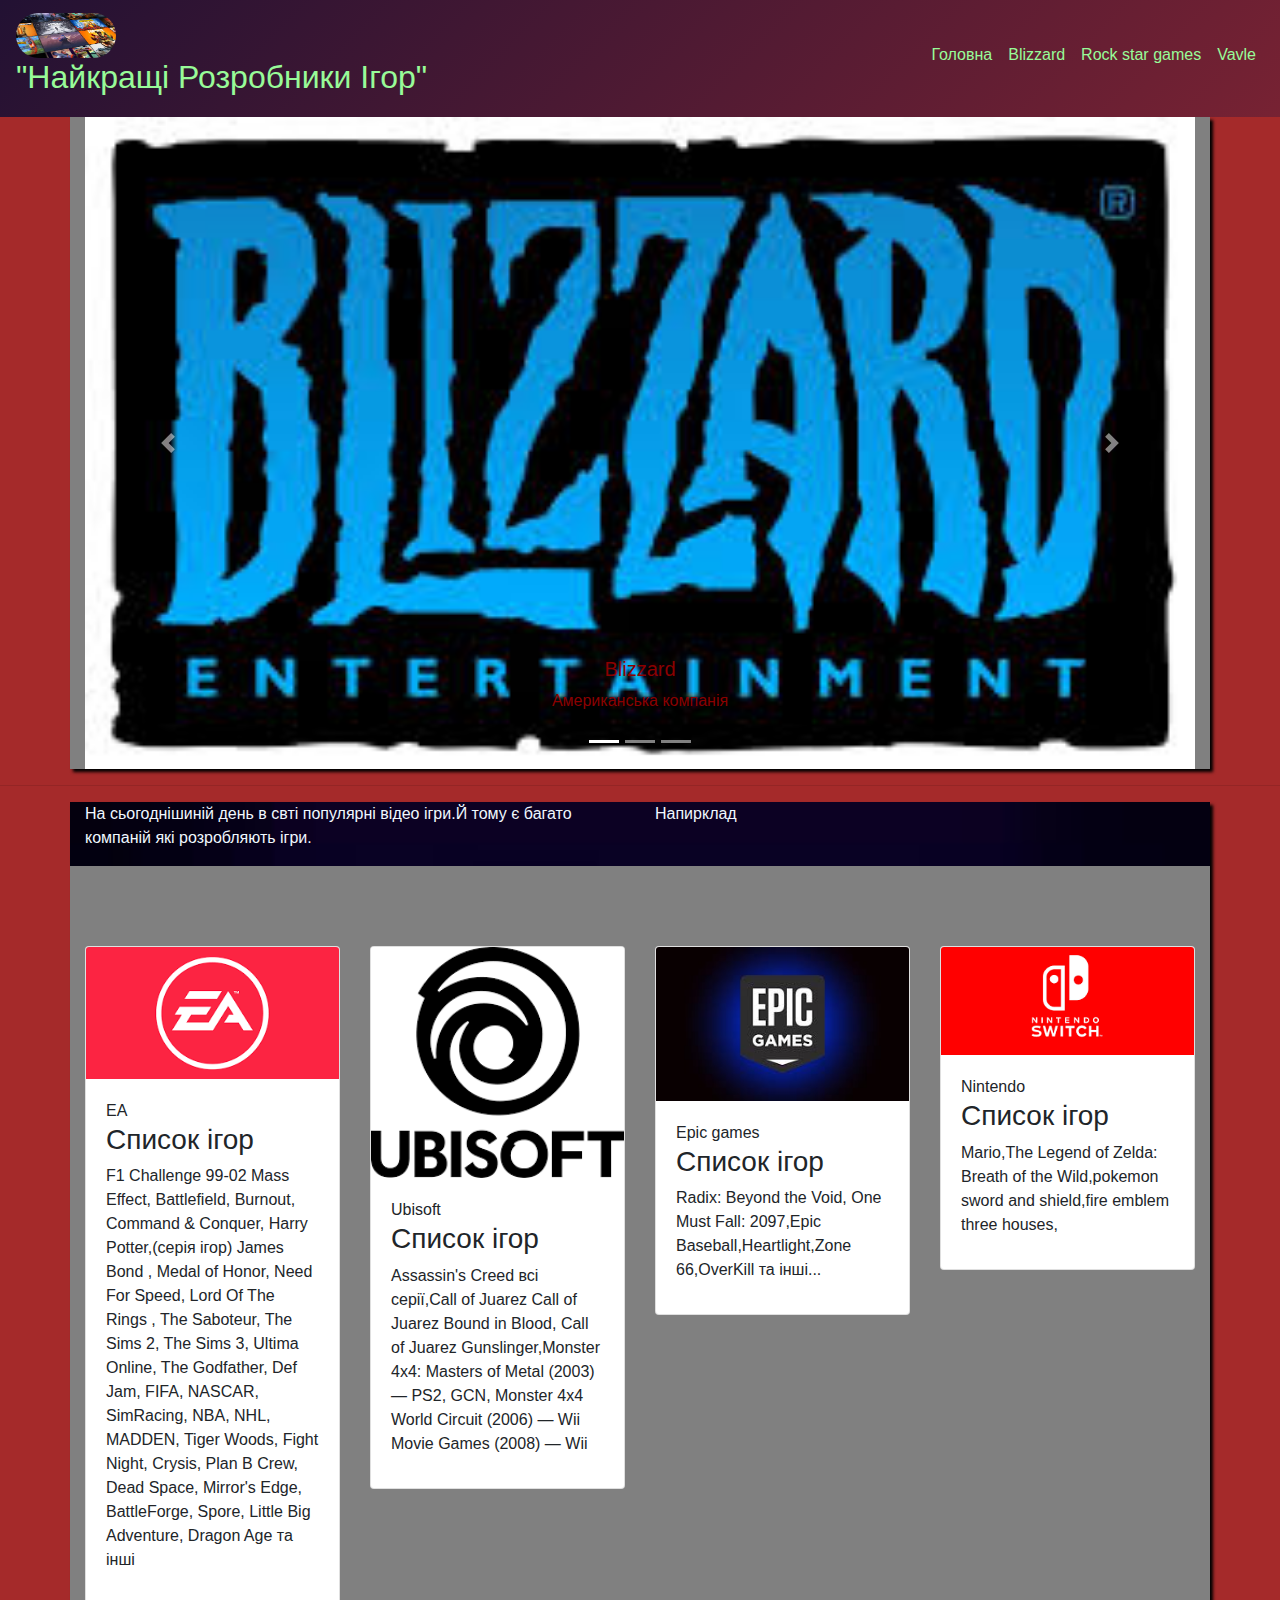
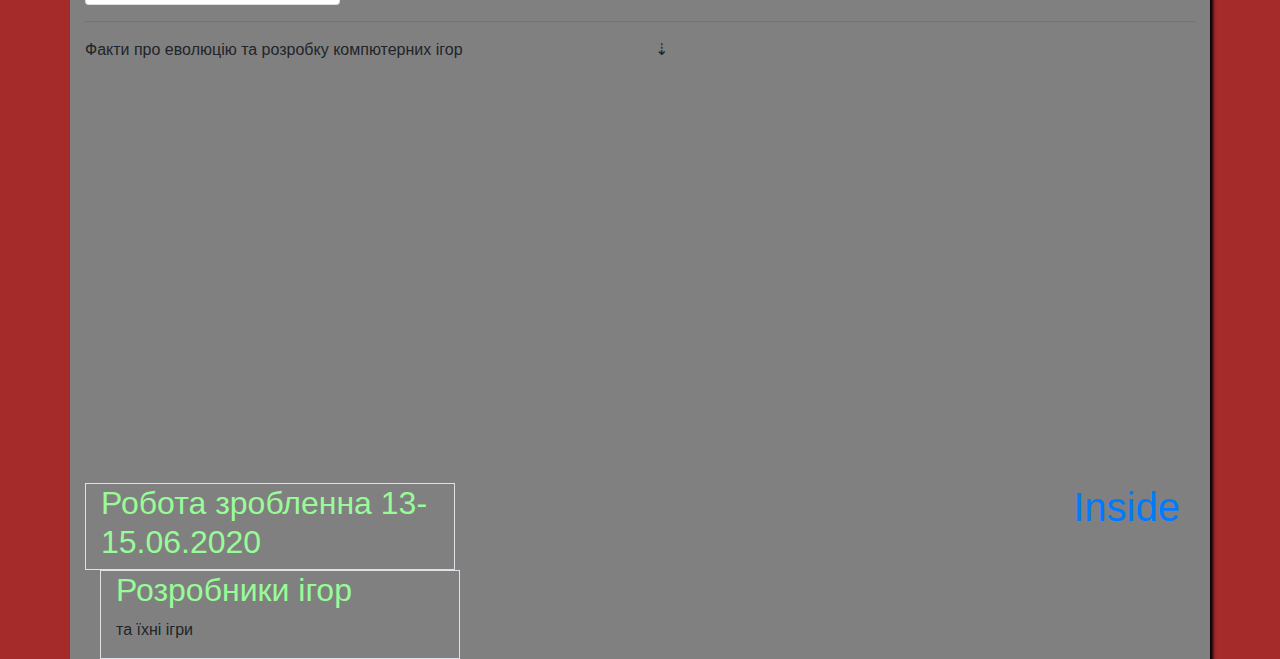
<file: 123/index.html>
<!DOCTYPE html>
<html lang="en">
<head>
    <meta charset="UTF-8">
    <meta name="viewport" content="width=device-width, initial-scale=1.0">
    <title>Document</title>
    <link rel="stylesheet" href="https://stackpath.bootstrapcdn.com/bootstrap/4.4.1/css/bootstrap.min.css" integrity="sha384-Vkoo8x4CGsO3+Hhxv8T/Q5PaXtkKtu6ug5TOeNV6gBiFeWPGFN9MuhOf23Q9Ifjh" crossorigin="anonymous">
    <link href="https://fonts.googleapis.com/css2?family=Yeseva+One&display=swap" rel="stylesheet">
<style>
    .gg{
        height: 585px;
    }
    .hg{
        height: 585px;
    }
    .qw{
        border-radius: 30px;
        width: 100px;
    }
    nav{
        background-image: linear-gradient(-45deg,#723, #213);
 
    }
   h6 , h2{
         color: palegreen;  
    }
    .hh{
        color: darkred;
    }
    .jh{
        height: 585px;  
    }
    .circle{
      margin-top: 530px;
      margin-right: 200px;
position:absolute;
top: 20%;
left: 50%;
width: 130px;
height: 130px;
border-radius: 50%;
border:10px solid black;
border-top: 10px solid #753;
animation: animate 2s infinite linear;
}
@keyframes animate{
0%{
    transform: translate(-20%,50%) rotate(0deg);
}
100%{
    transform: translate(-20%,50%) rotate(360deg);
 }
}
body{ 

            margin: 0;
            padding: 0;
}

.har{
  color: aliceblue;
}
.row-4{
    background-image: url(im.jpg);
    background-size: cover;
    margin-bottom: 5rem; 
}
.container{
        background-color: grey;
        box-shadow: 3px 3px 3px black;
    }
    .jumbotron{
      background-color: aquamarine;
      text-align: center;
      text-transform: uppercase;

    }
    body{
      background-color: brown;
    }
    table{
      background-color: darkgray;
      margin-left: 23rem;
    }
    figure{
    width: 300px;
    height: 300px;
    color: cornflowerblue;
    display: flex;
    justify-content: center;
    align-items: center;
    text-align: center;
    position: relative;
}
figure h1{
     transition: 0.2s;
     transform: translateY(20px);
}
}
figure:before{
content:'';
position: absolute;
top: 5%;
right: 5%;
left: 5%;
bottom: 5%;
border-right :solid 2px;
border-left: solid 2px;
transition:0.2s ;
transform: scaleX(0);

}

figure:hover before{
    transform:scale(1);
}
figure:after{
    content:'';
position: absolute;
top: 5%;
right: 5%;
left: 5%;
bottom: 5%;
border-top :solid 2px;
border-bottom: solid 2px;
transform: scaleX(0);
}
figure:hover:before,
figure:hover:after{
  transform:scale(1)  
}
figure:hover h1{
transform: translateY(0);
opacity: 1;
visibility: visible;
color: darkkhaki;
text-decoration: underline red;
}
.row-10{
 text-align: center;
}
.lk{
  text-align: right;
}
</style>
</head>
<body>
    

  
    <nav class="navbar navbar-expand-lg navbar-light bg-light sticky-top">
       
        <a href="https://www.google.com/search?q=%D1%80%D0%BE%D0%B7%D1%80%D0%BE%D0%B1%D0%BD%D0%B8%D0%BA%D0%B8+%D1%96%D0%B3%D0%BE%D1%80&rlz=1C1CHBD_ruUA899UA899&oq=%D1%80%D0%BE%D0%B7%D1%80%D0%BE%D0%B1%D0%BD%D0%B8%D0%BA%D0%B8+%D1%96%D0%B3%D0%BE%D1%80&aqs=chrome..69i57j0l5.4063j0j7&sourceid=chrome&ie=UTF-8" target="_blanck" class="navbar-brand "> <img src="games.jpg" width="45px" height="45px" class="qw" > <h2>"Найкращі Розробники Ігор"</h2> </a>
        <button class="navbar-toggler" type="button" data-toggle="collapse"
        data-target="#navbarNav" aria-controls="navbarNav"
        aria-expanded="false" aria-label="Toggle navigation">
        <span class="navbar-toggler-icon" ></span>
        </button>
        <div class="collapse navbar-collapse justify-content-end" id="navbarNav">
        <ul class="navbar-nav">
        <li class="nav-item active">
        <a href=Index.html" class="nav-link active" > <h6>  Головна</h6></a>
        </li>
        
        <li class="nav-item ">
            <a href="Blizzard.html" class="nav-link "><h6>Blizzard</h6></a>
            </li>
        
           
        
                <li class="nav-item ">
                    <a href="rock star games.html" class="nav-link "><h6>Rock star games</h6></a>
                    </li>
                    <li class="nav-item ">
                        <a href="Valve.html" class="nav-link "><h6>Vavle</h6></a>
                        </li>
        
        </ul>
        </div>
        </nav>
        <div class="container">
    <div id="carouselExampleCaptions" class="carousel carousel-fade slide" data-ride="carousel">
        
        <ol class="carousel-indicators">
          <li data-target="#carouselExampleCaptions" data-slide-to="0" class="active"></li>
          <li data-target="#carouselExampleCaptions" data-slide-to="1"></li>
          <li data-target="#carouselExampleCaptions" data-slide-to="2"></li>
       
        </ol>
        <div class="carousel-inner ">
          <div class="carousel-item active" >
            <img src="ww.jpg" class="d-block w-100" alt="...">
            <div class="carousel-caption d-none d-md-block hh">
              <h5>Blizzard</h5>
              <p>Американська компанія</p>
            </div>
          </div>
          <div class="carousel-item" >
            <img src="Valve.png" class="d-block w-100 gg" alt="...">
            <div class="carousel-caption d-none d-md-block">
              <h5>Valve</h5>
              <p>Американська компанія</p>
            </div>
          </div>
         
          <div class="carousel-item" >
            <img src="rg.jpg" class="d-block w-100 jh" alt="...">
            <div class="carousel-caption d-none d-md-block">
              <h5>Rock star games</h5>
              <p>Американська компанія</p>
            </div>
          </div>
        </div>
        <a class="carousel-control-prev" href="#carouselExampleCaptions" role="button" data-slide="prev">
          <span class="carousel-control-prev-icon" aria-hidden="true"></span>
          <span class="sr-only">Previous</span>
        </a>
        <a class="carousel-control-next" href="#carouselExampleCaptions" role="button" data-slide="next">
          <span class="carousel-control-next-icon" aria-hidden="true"></span>
          <span class="sr-only">Next</span>
        </a>
      </div>
    </div><hr>
    <div class="row">


    </div>
</div>



<div class="container ">
  <div class="row row-4">
    
<div class="col-6 ">
<p class="har">На сьогоднішиній день в свті популярні відео ігри.Й тому є багато компаній які розробляють ігри.</p>
</div>
<div class="col-6 ">
<p class="har">Напирклад</p>
</div>

</div>
<div class="row">
  <div class="col-md-3 col-sm-6">
  <div class="card">
  <img src="ea.png" class="card-img-top"> 
  <div class="card-body">
  <div class="crad-header">EA</div>
  <div class="card-title"><h3>Список ігор</h3>
  <p class="card-text">F1 Challenge 99-02
    Mass Effect,
    Battlefield,
    Burnout,
    Command & Conquer,
    Harry Potter,(серія ігор)
    James Bond ,
    Medal of Honor,
    Need For Speed,
    Lord Of The Rings ,
    The Saboteur,
    The Sims 2,
    The Sims 3,
    Ultima Online,
    The Godfather,
    Def Jam,
    FIFA,
    NASCAR,
    SimRacing,
    NBA,
    NHL,
    MADDEN,
    Tiger Woods,
    Fight Night,
    Crysis,
    Plan B Crew,
    Dead Space,
    Mirror's Edge,
    BattleForge,
    Spore,
    Little Big Adventure,
    Dragon Age та інші</p>
  </div>
  </div>
  </div>
      </div>

        <div class="col-md-3 col-sm-6">
        <div class="card">
        <img src="ub.png" class="card-img-top"> 
        <div class="card-body">
        <div class="crad-header">Ubisoft</div>
        <div class="card-title"><h3>Список ігор</h3>
        <p class="card-text">Assassin's Creed всі серії,Call of Juarez
          Call of Juarez Bound in Blood,
          Call of Juarez Gunslinger,Monster 4x4: Masters of Metal (2003) — PS2, GCN,
          Monster 4x4 World Circuit (2006) — Wii
          Movie Games (2008) — Wii</p>
        </div>
        </div>
        </div>
            </div>
 
              <div class="col-md-3 col-sm-6">
              <div class="card">
              <img src="ep.jpg" class="card-img-top"> 
              <div class="card-body">
              <div class="crad-header">Epic games</div>
              <div class="card-title"><h3>Список ігор</h3>
              <p class="card-text">	Radix: Beyond the Void,
                One Must Fall: 2097,Epic Baseball,Heartlight,Zone 66,OverKill та інші...
              </p>
              </div>
              </div>
              </div>
                  </div>
               
                    <div class="col-md-3 col-sm-6">
                    <div class="card">
                    <img src="nt.png" class="card-img-top"> 
                    <div class="card-body">
                    <div class="crad-header">Nintendo</div>
                    <div class="card-title"><h3>Список ігор</h3>
                    <p class="card-text">Mario,The Legend of Zelda: Breath of the Wild,pokemon sword and shield,fire emblem three houses,</p>
                  
                    </div>
                    </div>
                        </div>
                        </div>
                       
</div><hr>
<div class="row">
  <div class="col-lg-6 img-fluid"><p>Факти про еволюцію  та розробку компютерних ігор</p></div>
 <div class="col-lg-6 img-fluid"> <p>⇣
</p></div>
 </div>

<div class="row">


<div class="col-lg-6 img-fluid">
<div class="embed-responsive embed-responsive-4by3">
<iframe class="embed-responsive-item" src="https://www.youtube.com/embed/2zGhdIfKuK0" allowfullscreen>
</iframe>
</div>
</div>
<div class="col-lg-6 img-fluid">
  <div class="embed-responsive embed-responsive-4by3">
  <iframe class="embed-responsive-item" src="https://www.youtube.com/embed/rMlCciqXrb8" allowfullscreen>
  </iframe>
  </div>
  </div>
</div>

<div class="container-fluid">
  <div class="row footer" id="id-3">
  <div class="col-sm-4 about border">
  <h2>Робота зробленна 13-15.06.2020</h2>
  </div>
<div class="col lk"><a href="https://www.picuki.com/profile/inside_school_of_programming"><h1>Inside</h1></a></div>
  </div>
  <div class="col-sm-4 info border">
      <h2>Розробники ігор</h2>
      <p> та їхні ігри</p>
  </div>
  </div>
  </div>
</table>
</div>

 
     
     
  </tbody>
  <tfoot>

    

                        <script src="https://code.jquery.com/jquery-3.5.1.slim.min.js" integrity="sha384-DfXdz2htPH0lsSSs5nCTpuj/zy4C+OGpamoFVy38MVBnE+IbbVYUew+OrCXaRkfj" crossorigin="anonymous"></script>
        <script src="https://cdn.jsdelivr.net/npm/popper.js@1.16.0/dist/umd/popper.min.js" integrity="sha384-Q6E9RHvbIyZFJoft+2mJbHaEWldlvI9IOYy5n3zV9zzTtmI3UksdQRVvoxMfooAo" crossorigin="anonymous"></script>
        <script src="https://stackpath.bootstrapcdn.com/bootstrap/4.5.0/js/bootstrap.min.js" integrity="sha384-OgVRvuATP1z7JjHLkuOU7Xw704+h835Lr+6QL9UvYjZE3Ipu6Tp75j7Bh/kR0JKI" crossorigin="anonymous"></script>
   </body>
</html>
</file>
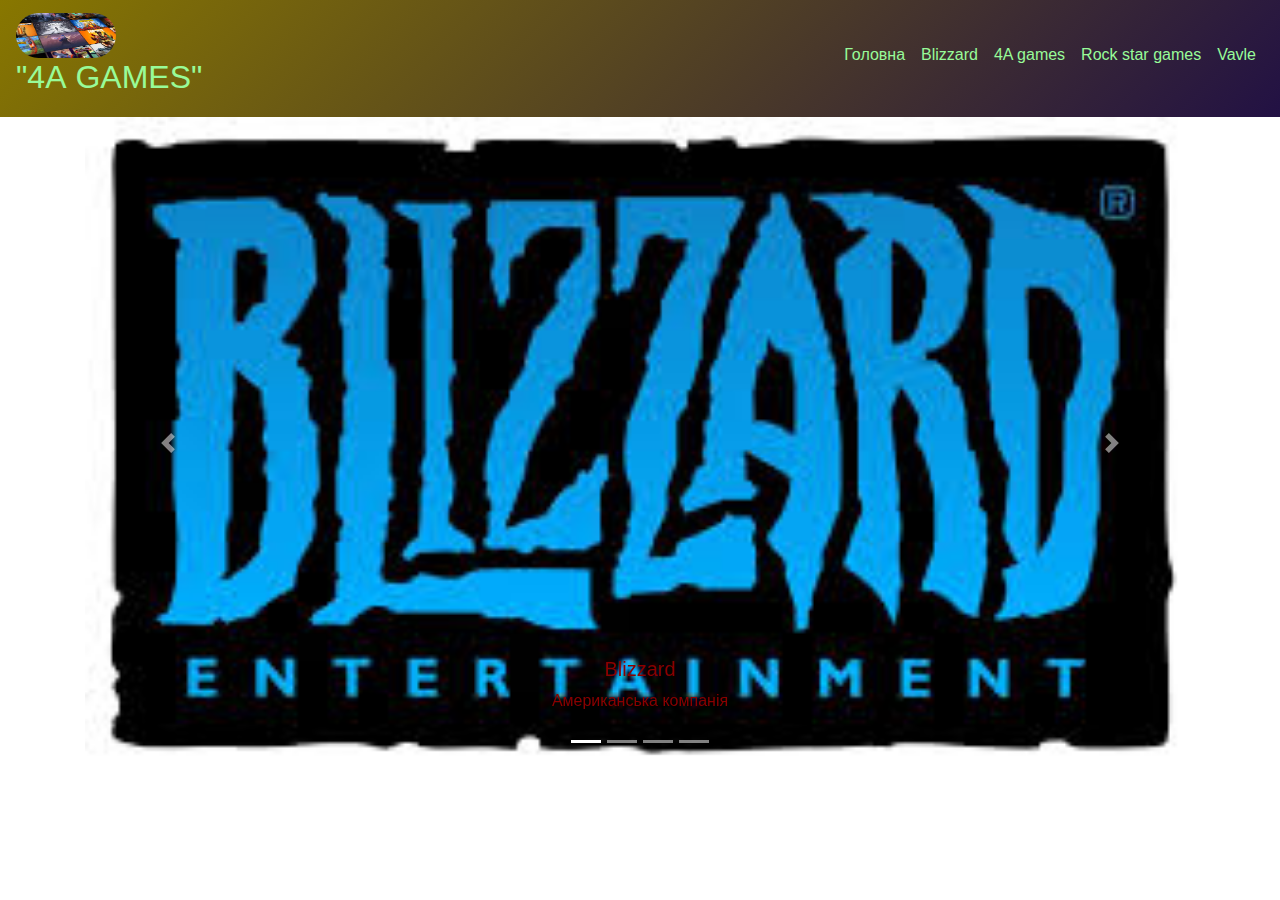
<file: 123/4a.html>
<!DOCTYPE html>
<html lang="en">
<head>
    <meta charset="UTF-8">
    <meta name="viewport" content="width=device-width, initial-scale=1.0">
    <title>Document</title>
    <link rel="stylesheet" href="https://stackpath.bootstrapcdn.com/bootstrap/4.4.1/css/bootstrap.min.css" integrity="sha384-Vkoo8x4CGsO3+Hhxv8T/Q5PaXtkKtu6ug5TOeNV6gBiFeWPGFN9MuhOf23Q9Ifjh" crossorigin="anonymous">
<style>
    .gg{
        height: 585px;
    }
    .hg{
        height: 585px;
    }
    .qw{
        border-radius: 30px;
        width: 100px;
    }
    nav{
        background-image: linear-gradient(-45deg,#214, #870);
 
    }
   h6 , h2{
         color: palegreen;  
    }
    .hh{
        color: darkred;
    }
    .jh{
        height: 585px;  
    }
</style>
</head>
<body>
    


    <nav class="navbar navbar-expand-lg navbar-light bg-light sticky-top">
       
        <a href="https://www.google.com/search?q=%D1%80%D0%BE%D0%B7%D1%80%D0%BE%D0%B1%D0%BD%D0%B8%D0%BA%D0%B8+%D1%96%D0%B3%D0%BE%D1%80&rlz=1C1CHBD_ruUA899UA899&oq=%D1%80%D0%BE%D0%B7%D1%80%D0%BE%D0%B1%D0%BD%D0%B8%D0%BA%D0%B8+%D1%96%D0%B3%D0%BE%D1%80&aqs=chrome..69i57j0l5.4063j0j7&sourceid=chrome&ie=UTF-8" target="_blanck" class="navbar-brand "> <img src="games.jpg" width="45px" height="45px" class="qw" > <h2>"4А GAMES"</h2> </a>
        <button class="navbar-toggler" type="button" data-toggle="collapse"
        data-target="#navbarNav" aria-controls="navbarNav"
        aria-expanded="false" aria-label="Toggle navigation">
        <span class="navbar-toggler-icon" ></span>
        </button>
        <div class="collapse navbar-collapse justify-content-end" id="navbarNav">
        <ul class="navbar-nav">
            <li class="nav-item active">
                <a href="index.html" class="nav-link active" > <h6>  Головна</h6></a>
                </li>
                
                <li class="nav-item ">
                    <a href="Blizzard.html" class="nav-link "><h6>Blizzard</h6></a>
                    </li>
                
                    <li class="nav-item ">
                        <a href="4a.html" class="nav-link "><h6>4A games</h6></a>
                        </li>
                
                        <li class="nav-item ">
                            <a href="rock star games.html" class="nav-link "><h6>Rock star games</h6></a>
                            </li>
                            <li class="nav-item ">
                                <a href="Valve.html" class="nav-link "><h6>Vavle</h6></a>
                                </li>
        
        </ul>
        </div>
        </nav>
        <div class="container">
    <div id="carouselExampleCaptions" class="carousel carousel-fade slide" data-ride="carousel">
        
        <ol class="carousel-indicators">
          <li data-target="#carouselExampleCaptions" data-slide-to="0" class="active"></li>
          <li data-target="#carouselExampleCaptions" data-slide-to="1"></li>
          <li data-target="#carouselExampleCaptions" data-slide-to="2"></li>
          <li data-target="#carouselExampleCaptions" data-slide-to="3"></li>
        </ol>
        <div class="carousel-inner ">
          <div class="carousel-item active" >
            <img src="ww.jpg" class="d-block w-100" alt="...">
            <div class="carousel-caption d-none d-md-block hh">
              <h5>Blizzard</h5>
              <p>Американська компанія</p>
            </div>
          </div>
          <div class="carousel-item" >
            <img src="Valve.png" class="d-block w-100 gg" alt="...">
            <div class="carousel-caption d-none d-md-block">
              <h5>Valve</h5>
              <p>Американська компанія</p>
            </div>
          </div>
          <div class="carousel-item" >
            <img src="4a.jpg" class="d-block w-100 hg" alt="...">
            <div class="carousel-caption d-none d-md-block">
              <h5>4A</h5>
              <p>Українська компанія</p>
            </div>
          </div>
          <div class="carousel-item" >
            <img src="rg.jpg" class="d-block w-100 jh" alt="...">
            <div class="carousel-caption d-none d-md-block">
              <h5>Rock star games</h5>
              <p>Американська компанія</p>
            </div>
          </div>
        </div>
        <a class="carousel-control-prev" href="#carouselExampleCaptions" role="button" data-slide="prev">
          <span class="carousel-control-prev-icon" aria-hidden="true"></span>
          <span class="sr-only">Previous</span>
        </a>
        <a class="carousel-control-next" href="#carouselExampleCaptions" role="button" data-slide="next">
          <span class="carousel-control-next-icon" aria-hidden="true"></span>
          <span class="sr-only">Next</span>
        </a>
      </div>
    </div>
</div>
<div class="container">
  <div class="row">
    <div class="col">
      
    </div>
  </div>
</div>
                        <script src="https://code.jquery.com/jquery-3.5.1.slim.min.js" integrity="sha384-DfXdz2htPH0lsSSs5nCTpuj/zy4C+OGpamoFVy38MVBnE+IbbVYUew+OrCXaRkfj" crossorigin="anonymous"></script>
        <script src="https://cdn.jsdelivr.net/npm/popper.js@1.16.0/dist/umd/popper.min.js" integrity="sha384-Q6E9RHvbIyZFJoft+2mJbHaEWldlvI9IOYy5n3zV9zzTtmI3UksdQRVvoxMfooAo" crossorigin="anonymous"></script>
        <script src="https://stackpath.bootstrapcdn.com/bootstrap/4.5.0/js/bootstrap.min.js" integrity="sha384-OgVRvuATP1z7JjHLkuOU7Xw704+h835Lr+6QL9UvYjZE3Ipu6Tp75j7Bh/kR0JKI" crossorigin="anonymous"></script>
   </body>
</html>
</file>
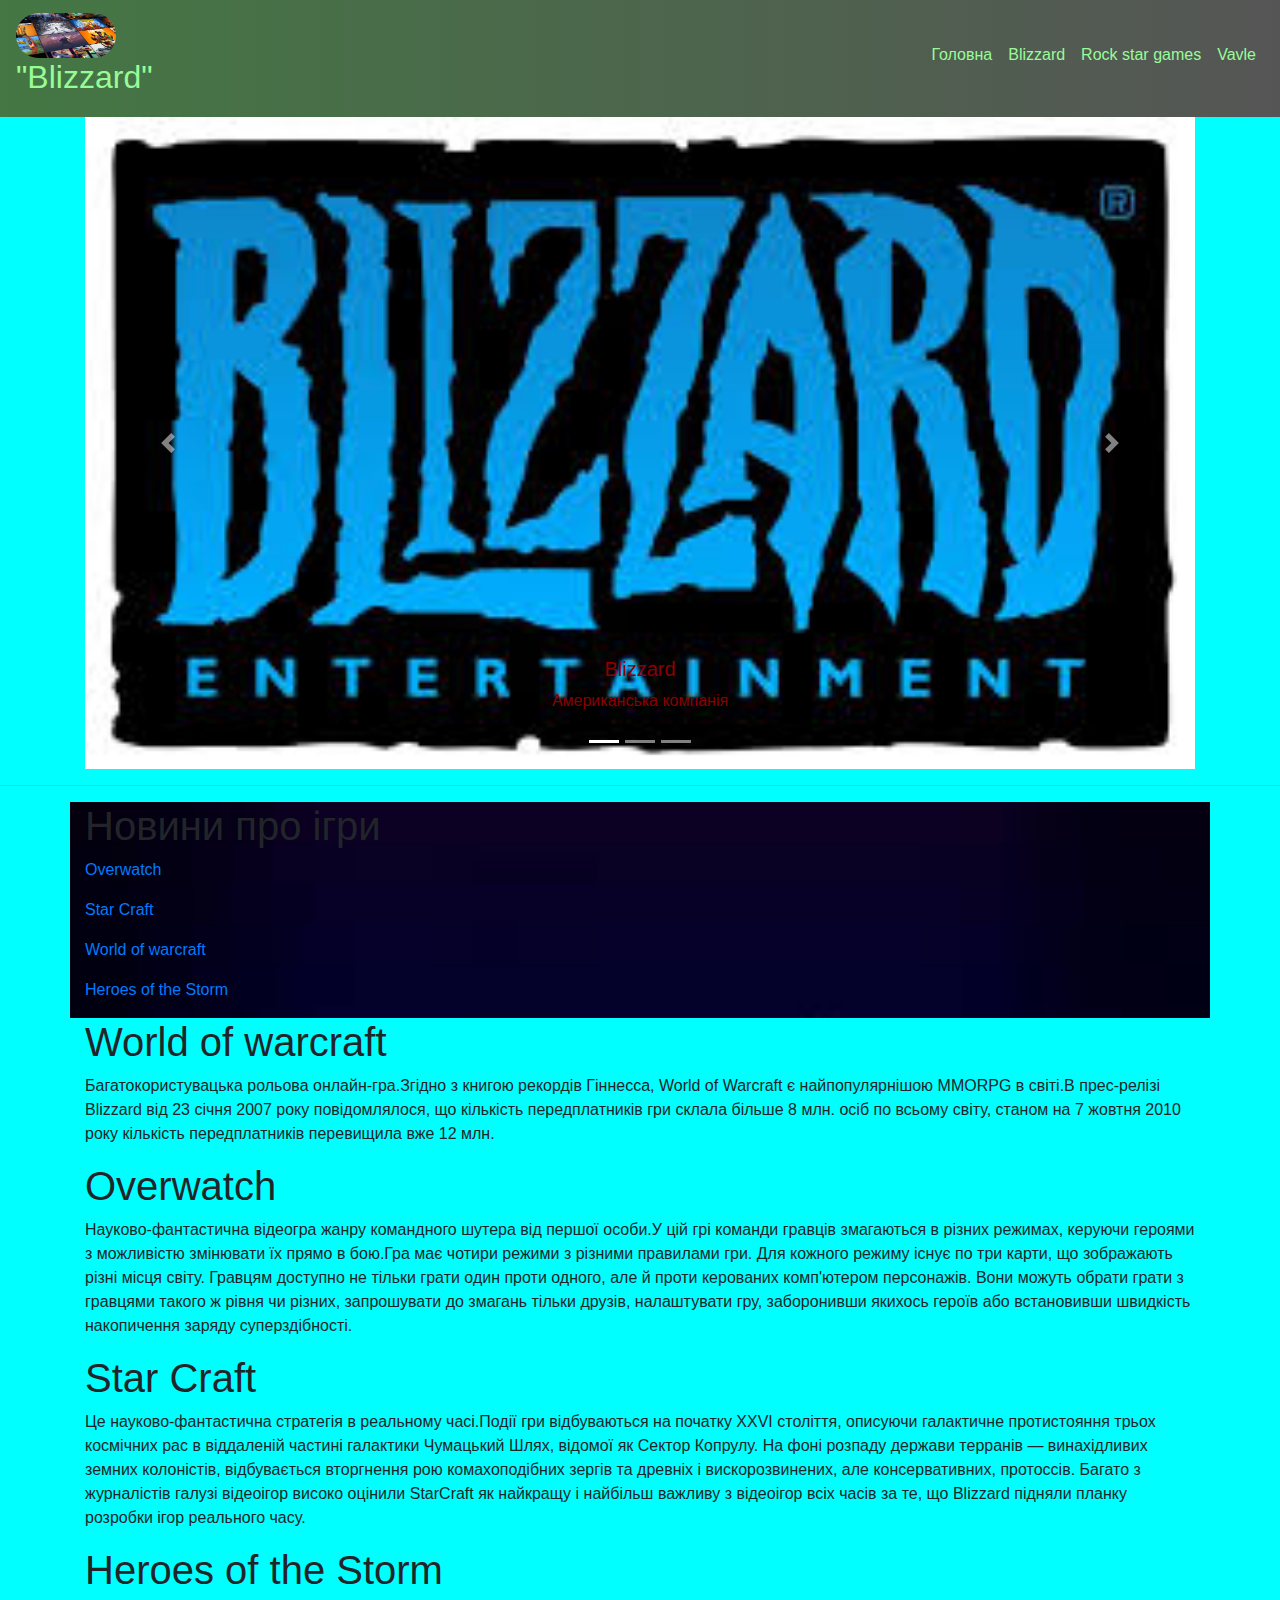
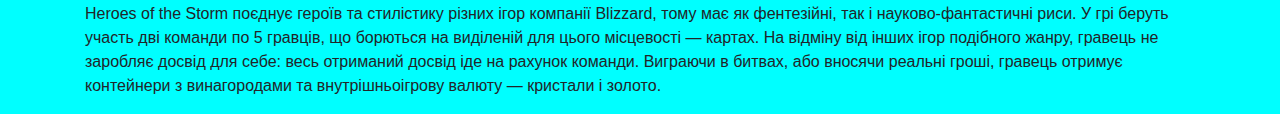
<file: 123/Blizzard.html>
<!DOCTYPE html>
<html lang="en">
<head>
    <meta charset="UTF-8">
    <meta name="viewport" content="width=device-width, initial-scale=1.0">
    <title>Document</title>
    <link rel="stylesheet" href="https://stackpath.bootstrapcdn.com/bootstrap/4.4.1/css/bootstrap.min.css" integrity="sha384-Vkoo8x4CGsO3+Hhxv8T/Q5PaXtkKtu6ug5TOeNV6gBiFeWPGFN9MuhOf23Q9Ifjh" crossorigin="anonymous">
<style>
    .gg{
        height: 585px;
    }
    .hg{
        height: 585px;
    }
    .qw{
        border-radius: 30px;
        width: 100px;
    }
    nav{
        background-image: linear-gradient(-90deg,#555, #474);
 
    }
   h6 , h2{
         color: palegreen;  
    }
    .hh{
        color: darkred;
    }
    .jh{
        height: 585px;  
    }
    .row-4{
    background-image: url(im.jpg);
    background-size: cover; 
}
body{
  background-color: aqua;
}
</style>
</head>
<body>
    


    <nav class="navbar navbar-expand-lg navbar-light bg-light sticky-top">
       
        <a href="https://www.google.com/search?q=%D1%80%D0%BE%D0%B7%D1%80%D0%BE%D0%B1%D0%BD%D0%B8%D0%BA%D0%B8+%D1%96%D0%B3%D0%BE%D1%80&rlz=1C1CHBD_ruUA899UA899&oq=%D1%80%D0%BE%D0%B7%D1%80%D0%BE%D0%B1%D0%BD%D0%B8%D0%BA%D0%B8+%D1%96%D0%B3%D0%BE%D1%80&aqs=chrome..69i57j0l5.4063j0j7&sourceid=chrome&ie=UTF-8" target="_blanck" class="navbar-brand "> <img src="games.jpg" width="45px" height="45px" class="qw" > <h2>"Blizzard"</h2> </a>
        <button class="navbar-toggler" type="button" data-toggle="collapse"
        data-target="#navbarNav" aria-controls="navbarNav"
        aria-expanded="false" aria-label="Toggle navigation">
        <span class="navbar-toggler-icon" ></span>
        </button>
        <div class="collapse navbar-collapse justify-content-end" id="navbarNav">
        <ul class="navbar-nav">
            <li class="nav-item active">
                <a href="index.html" class="nav-link active" > <h6>  Головна</h6></a>
                </li>
                
                <li class="nav-item ">
                    <a href="Blizzard.html" class="nav-link "><h6>Blizzard</h6></a>
                    </li>
                
                 
                
                        <li class="nav-item ">
                            <a href="rock star games.html" class="nav-link "><h6>Rock star games</h6></a>
                            </li>
                            <li class="nav-item ">
                                <a href="Valve.html" class="nav-link "><h6>Vavle</h6></a>
                                </li>
        </ul>
        </div>
        </nav>
        <div class="container ">
    <div id="carouselExampleCaptions" class="carousel carousel-fade slide" data-ride="carousel">
        
        <ol class="carousel-indicators">
          <li data-target="#carouselExampleCaptions" data-slide-to="0" class="active"></li>
          <li data-target="#carouselExampleCaptions" data-slide-to="1"></li>
          <li data-target="#carouselExampleCaptions" data-slide-to="2"></li>
     
        </ol>
        <div class="carousel-inner ">
          <div class="carousel-item active" >
            <img src="ww.jpg" class="d-block w-100" alt="...">
            <div class="carousel-caption d-none d-md-block hh">
              <h5>Blizzard</h5>
              <p>Американська компанія</p>
            </div>
          </div>
          <div class="carousel-item" >
            <img src="Valve.png" class="d-block w-100 gg" alt="...">
            <div class="carousel-caption d-none d-md-block">
              <h5>Valve</h5>
              <p>Американська компанія</p>
            </div>
          </div>
         
          <div class="carousel-item" >
            <img src="rg.jpg" class="d-block w-100 jh" alt="...">
            <div class="carousel-caption d-none d-md-block">
              <h5>Rock star games</h5>
              <p>Американська компанія</p>
            </div>
          </div>
        </div>
        <a class="carousel-control-prev" href="#carouselExampleCaptions" role="button" data-slide="prev">
          <span class="carousel-control-prev-icon" aria-hidden="true"></span>
          <span class="sr-only">Previous</span>
        </a>
        <a class="carousel-control-next" href="#carouselExampleCaptions" role="button" data-slide="next">
          <span class="carousel-control-next-icon" aria-hidden="true"></span>
          <span class="sr-only">Next</span>
        </a>
      </div>
    </div>
</div>
<hr>
<div class="container row-4">
    <div class="row">
        <div class="col">
            <h1>Новини про ігри</h1>
        </div>
    </div>
        <div class="row ">
        <div class="col">
        
     <a  href="https://www.youtube.com/watch?v=6NiiaRw_p4M" target="_blanck"><figure><h7>Overwatch</h7></figure></a>
        </div></div>
        <div class="row">
            <div class="col">
            
         <a  href="https://www.youtube.com/watch?v=g6DM1E0FsQE" target="_blanck"><figure><h7>Star Craft</h7></figure></a>
            </div></div>
            <div class="row">
                <div class="col">
                
             <a  href="https://www.youtube.com/watch?v=7SHwy0qiQzM" target="_blanck"><figure><h7>World of warcraft</h7></figure></a>
                </div></div>
                <div class="row">
                    <div class="col">
                    
                 <a  href="https://www.youtube.com/watch?v=Iwz6XgG82Hk" target="_blanck"><figure><h7>Heroes of the Storm</h7></figure></a>
                    </div></div>
</div>
<div class="container">
  <div class="row">
    <div class="col">
      <h1>World of warcraft</h1>
 <p> Багатокористувацька рольова онлайн-гра.Згідно з книгою рекордів Гіннесса, World of Warcraft є найпопулярнішою MMORPG в світі.В прес-релізі Blizzard від 23 січня 2007 року повідомлялося, що кількість передплатників гри склала більше 8 млн. осіб по всьому світу, станом на 7 жовтня 2010 року кількість передплатників перевищила вже 12 млн. </p>
    </div>
  </div>
  <div class="row">
    <div class="col"><h1>Overwatch</h1>
    <p>Науково-фантастична відеогра жанру командного шутера від першої особи.У цій грі команди гравців змагаються в різних режимах, керуючи героями з можливістю змінювати їх прямо в бою.Гра має чотири режими з різними правилами гри. Для кожного режиму існує по три карти, що зображають різні місця світу. Гравцям доступно не тільки грати один проти одного, але й проти керованих комп'ютером персонажів. Вони можуть обрати грати з гравцями такого ж рівня чи різних, запрошувати до змагань тільки друзів, налаштувати гру, заборонивши якихось героїв або встановивши швидкість накопичення заряду суперздібності.</p>
    </div>
  </div>
  <div class="row">
    <div class="col">
<h1>Star Craft</h1>
<p>Це науково-фантастична стратегія в реальному часі.Події гри відбуваються на початку XXVI століття, описуючи галактичне протистояння трьох космічних рас в віддаленій частині галактики Чумацький Шлях, відомої як Сектор Копрулу. На фоні розпаду держави терранів — винахідливих земних колоністів, відбувається вторгнення рою комахоподібних зергів та древніх і вискорозвинених, але консервативних, протоссів.
  Багато з журналістів галузі відеоігор високо оцінили StarCraft як найкращу і найбільш важливу з відеоігор всіх часів за те, що Blizzard підняли планку розробки ігор реального часу.

</p>
    </div>
  </div>
  <div class="row">
    <div class="col">
      <h1>Heroes of the Storm</h1>
      <p>
        Heroes of the Storm поєднує героїв та стилістику різних ігор компанії Blizzard, тому має як фентезійні, так і науково-фантастичні риси. У грі беруть участь дві команди по 5 гравців, що борються на виділеній для цього місцевості — картах. 
        На відміну від інших ігор подібного жанру, гравець не заробляє досвід для себе: весь отриманий досвід іде на рахунок команди. Виграючи в битвах, або вносячи реальні гроші, гравець отримує контейнери з винагородами та внутрішньоігрову валюту — кристали і золото. 
      </p>
    </div>
  </div>
</div>
<div class="container">
  <div class="row">
    <div class="col">

    </div>
  </div>
</div>
                        <script src="https://code.jquery.com/jquery-3.5.1.slim.min.js" integrity="sha384-DfXdz2htPH0lsSSs5nCTpuj/zy4C+OGpamoFVy38MVBnE+IbbVYUew+OrCXaRkfj" crossorigin="anonymous"></script>
        <script src="https://cdn.jsdelivr.net/npm/popper.js@1.16.0/dist/umd/popper.min.js" integrity="sha384-Q6E9RHvbIyZFJoft+2mJbHaEWldlvI9IOYy5n3zV9zzTtmI3UksdQRVvoxMfooAo" crossorigin="anonymous"></script>
        <script src="https://stackpath.bootstrapcdn.com/bootstrap/4.5.0/js/bootstrap.min.js" integrity="sha384-OgVRvuATP1z7JjHLkuOU7Xw704+h835Lr+6QL9UvYjZE3Ipu6Tp75j7Bh/kR0JKI" crossorigin="anonymous"></script>
   </body>
</html>
</file>
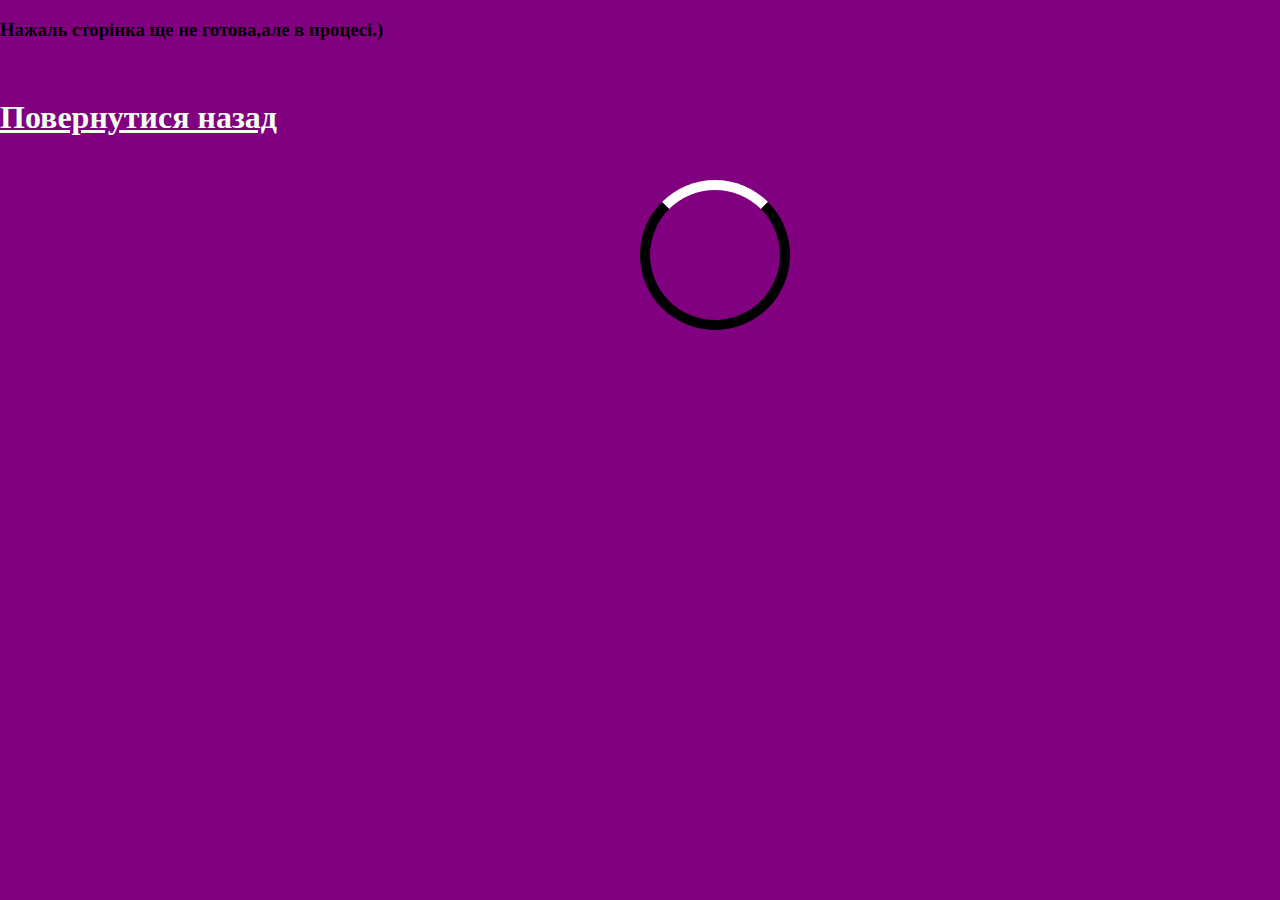
<file: bycicle/2.html>
<!DOCTYPE html>
<html lang="en">
<head>
    <meta charset="UTF-8">
    <meta name="viewport" content="width=device-width, initial-scale=1.0">
    <title>Продовження</title>
    <style>
        body{
            margin: 0;
            padding: 0;
            background-color: purple;
        }
.circle{
position:absolute;
top: 20%;
left: 50%;
width: 130px;
height: 130px;
border-radius: 50%;
border:10px solid black;
border-top: 10px solid #fff;
animation: animate 2s infinite linear;
}
@keyframes animate{
0%{
    transform: translate(-20%,50%) rotate(0deg);
}
100%{
    transform: translate(-20%,50%) rotate(360deg);
 }
}
a{
    color: honeydew;
border: 2px  black;
margin: 1px;
}
    </style>
</head>
<body>
    <div class="circle"></div>
    <H3>Нажаль сторінка ще не готова,але в процесі.)</H3>
    <a href="history.html" target="_blanck"><h1>Повернутися назад</h1></a>
    <audio   > 
        <src="audio/bilik irina   ryabina alaya  www[1].mp3 online.com.ua.mp3" type="audio/aimp3">
    </audio>
</body>
</html>
</file>
